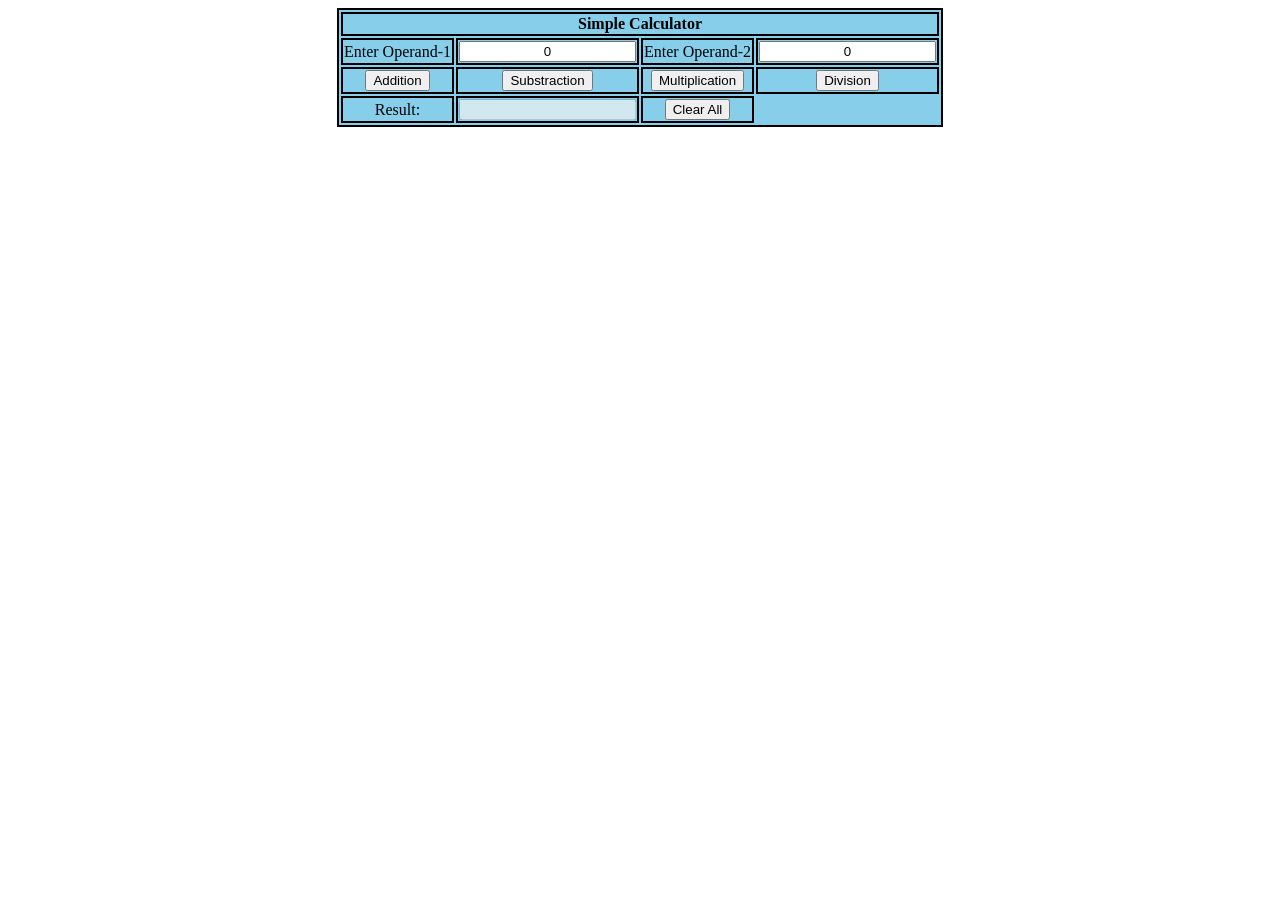
<file: Program1/index.html>
<!--Program-1: Write a JavaScript to design a simple calculator to perform the following operations: sum, product, difference and quotient.-->
<!DOCTYPE html>
<html>
<head>
	<title>Experiment-1</title>
	<style type="text/css">
		table, td, th{
			border: 2px solid;
			text-align: center;
			background-color: skyblue;
			margin: auto; 
		}
		input{
			text-align: center;
		}

	</style>
	<script type="text/javascript">
		function calc(clicked_id)
			{
			var v1=parseFloat(document.getElementById("value1").value);
			var v2=parseFloat(document.getElementById("value2").value);
			if(isNaN(v1) || isNaN(v2))
				alert("Please enter a valid number vaishnavi");
			else if(clicked_id=="add")
				document.getElementById("answer").value=v1+v2;
			else if(clicked_id=="sub")
				document.getElementById("answer").value=v1-v2;
			else if(clicked_id=="mul")
				document.getElementById("answer").value=v1*v2;
			else if(clicked_id=="div")
			{
				if(v2==0)
				{
					alert("Please Enter a Non Zero Denominator");
					location.reload();
				}
				else
					document.getElementById("answer").value=v1/v2;
			}
			}

		function cls()
		{
			value1.value="0";
			value2.value="0";
			answer.value="";
		}


	</script>
</head>
<body>
	<table> 
		<tr>
			<th colspan="4"> Simple Calculator </th>
		</tr>
		<tr>
			<td>Enter Operand-1</td>
			<td> <input type="text" id="value1" value="0"/></td>
			<td>Enter Operand-2</td>
			<td><input type="text"  id="value2" value="0"/></td>
		</tr>
		<tr> 
			<td><input type="button" value="Addition" id="add" onclick="calc(this.id)"/> </td>
			<td><input type="button" value="Substraction" id="Sub" onclick="calc(this.id)"/> </td>
			<td><input type="button" value="Multiplication" id="mul" onclick="calc(this.id)"/> </td>
			<td colspan="2"><input type="button" value="Division" id="div" onclick="calc(this.id)"/> </td>
		</tr>
		<tr>
			<td> Result: </td>
			<td> <input type="text" id="answer" value="" disabled/></td>
			<td><input type="button" value="Clear All" id="cls" onclick="cls(this.id)"/> </td>
		</tr>
	</table>
</body>
</html>
</file>
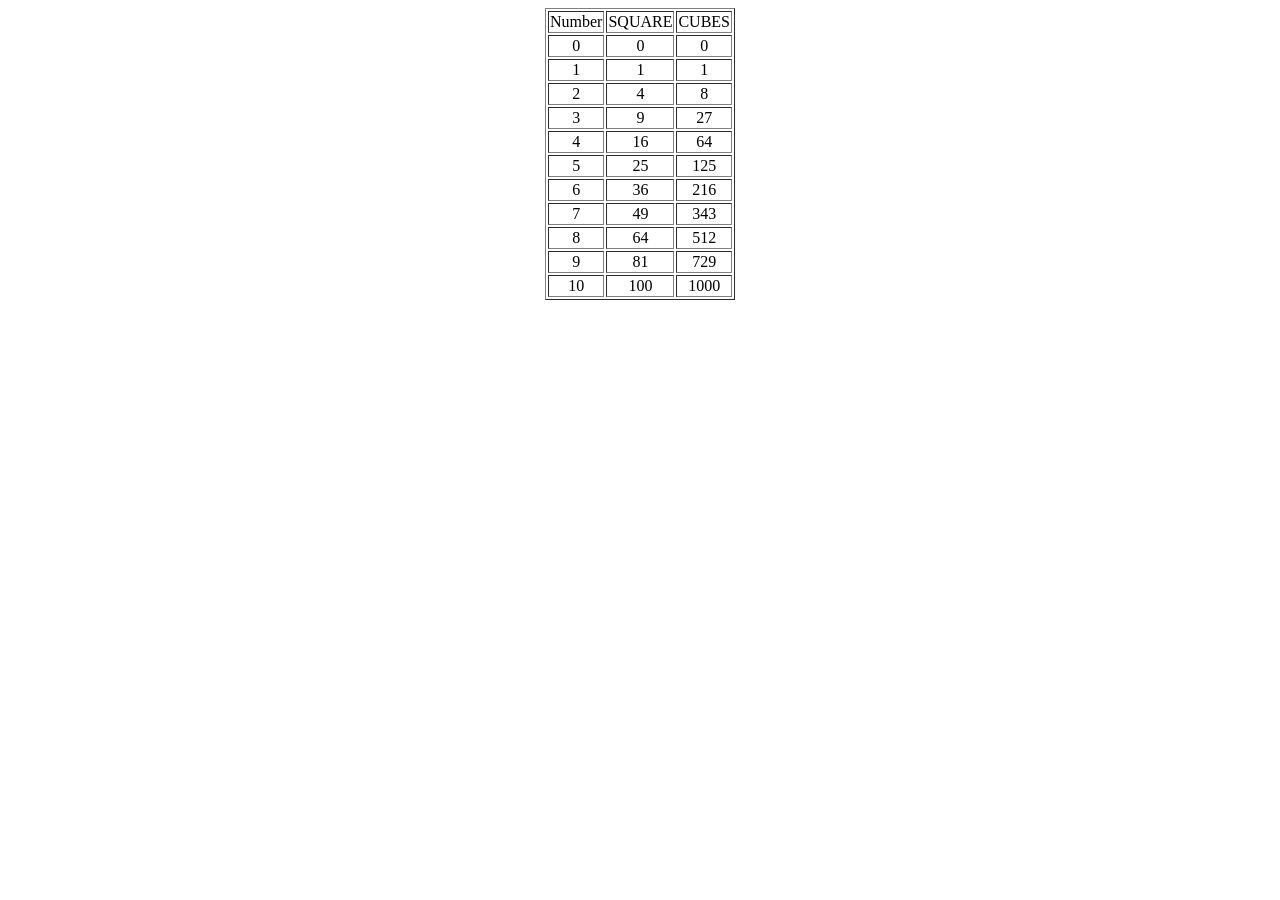
<file: Program2/index.html>
<!--Write a JavaScript that calculates the squares and cubes of the numbers from 0 to 10 and outputs HTML text that displays the resulting values in an HTML table format. -->
<!DOCTYPE html>
<html>
<head>
	<title>Squares and Cubes</title>
</head>
<body>
	<table border="1" align="center">
		<tr>
			<td>Number</td>
			<td>SQUARE</td>
			<td>CUBES</td>
		</tr>
		<script type="text/javascript">
			for(var i=0;i<=10;i++)
			{
		document.write("<tr align='center'><td>" + i + "</td><td>" + i*i +"</td><td>" + i*i*i + "</td></tr>")
			}

		</script>
	</table>
</body>
</html>
</file>
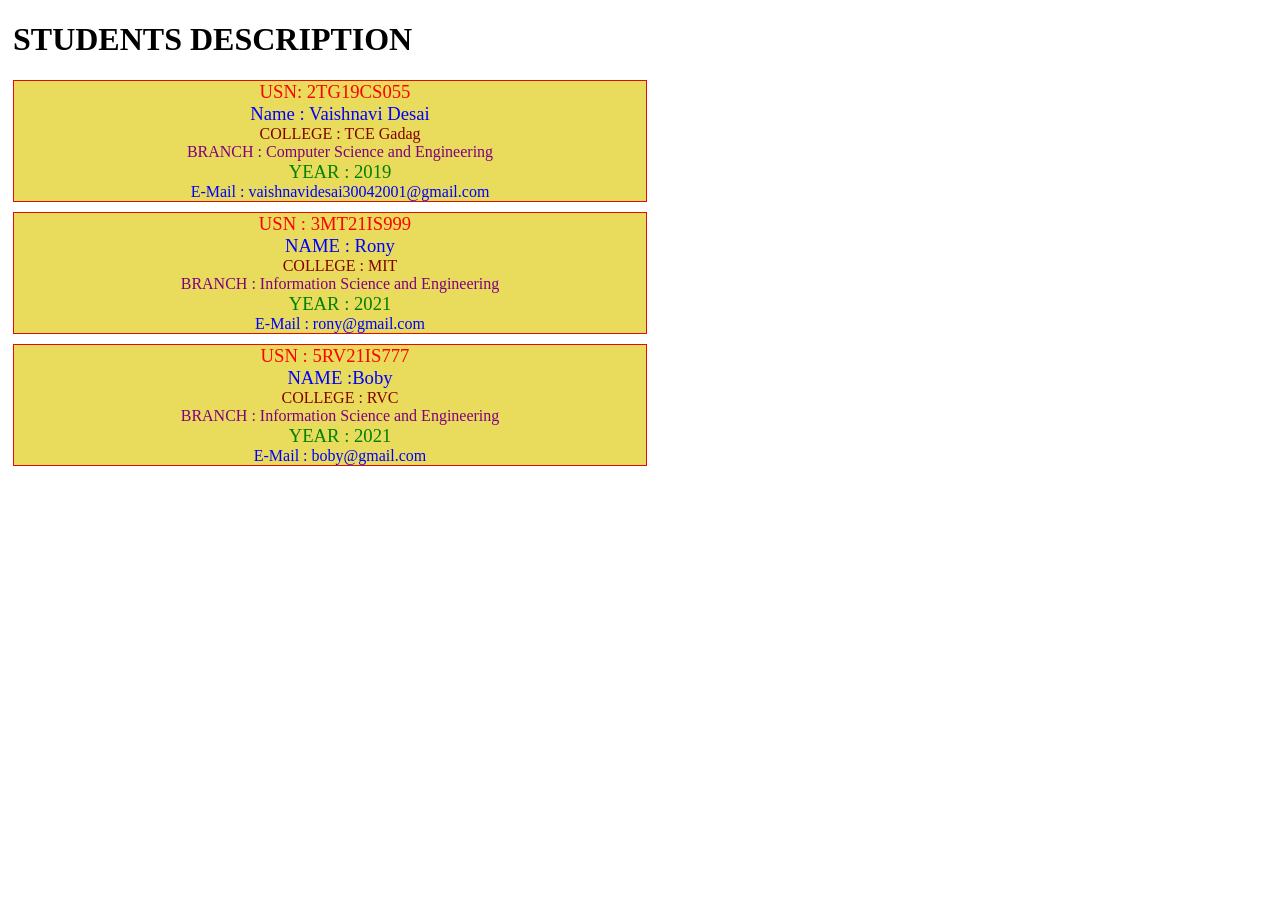
<file: Program 5/vaishnavi_program5.html>
<!DOCTYPE HTML>
 
<html>

    <head>
        <h1> STUDENTS DESCRIPTION </h1>
    </head>
    <link rel="stylesheet" href="prog5.css">

    <students>
        <student>
            <USN>USN: 2TG19CS055</USN>
            <name>Name : Vaishnavi Desai</name>
            <college>COLLEGE : TCE Gadag</college>
            <branch>BRANCH : Computer Science and Engineering</branch>
            <year>YEAR : 2019</year>
            <e-mail>E-Mail : vaishnavidesai30042001@gmail.com</e-mail>
        </student>
        <student>
            <USN>USN : 3MT21IS999 </USN>
            <name>NAME : Rony </name>
            <college>COLLEGE : MIT</college>
            <branch>BRANCH : Information Science and Engineering</branch>
            <year>YEAR : 2021</year>
            <e-mail>E-Mail : rony@gmail.com</e-mail>
        </student>
        <student>
            <USN>USN : 5RV21IS777</USN>
            <name>NAME :Boby</name>
            <college>COLLEGE : RVC</college>
            <branch>BRANCH : Information Science and Engineering</branch>
            <year>YEAR : 2021</year>
            <e-mail>E-Mail : boby@gmail.com</e-mail>
        </student>
    </students>
</html>
</file>
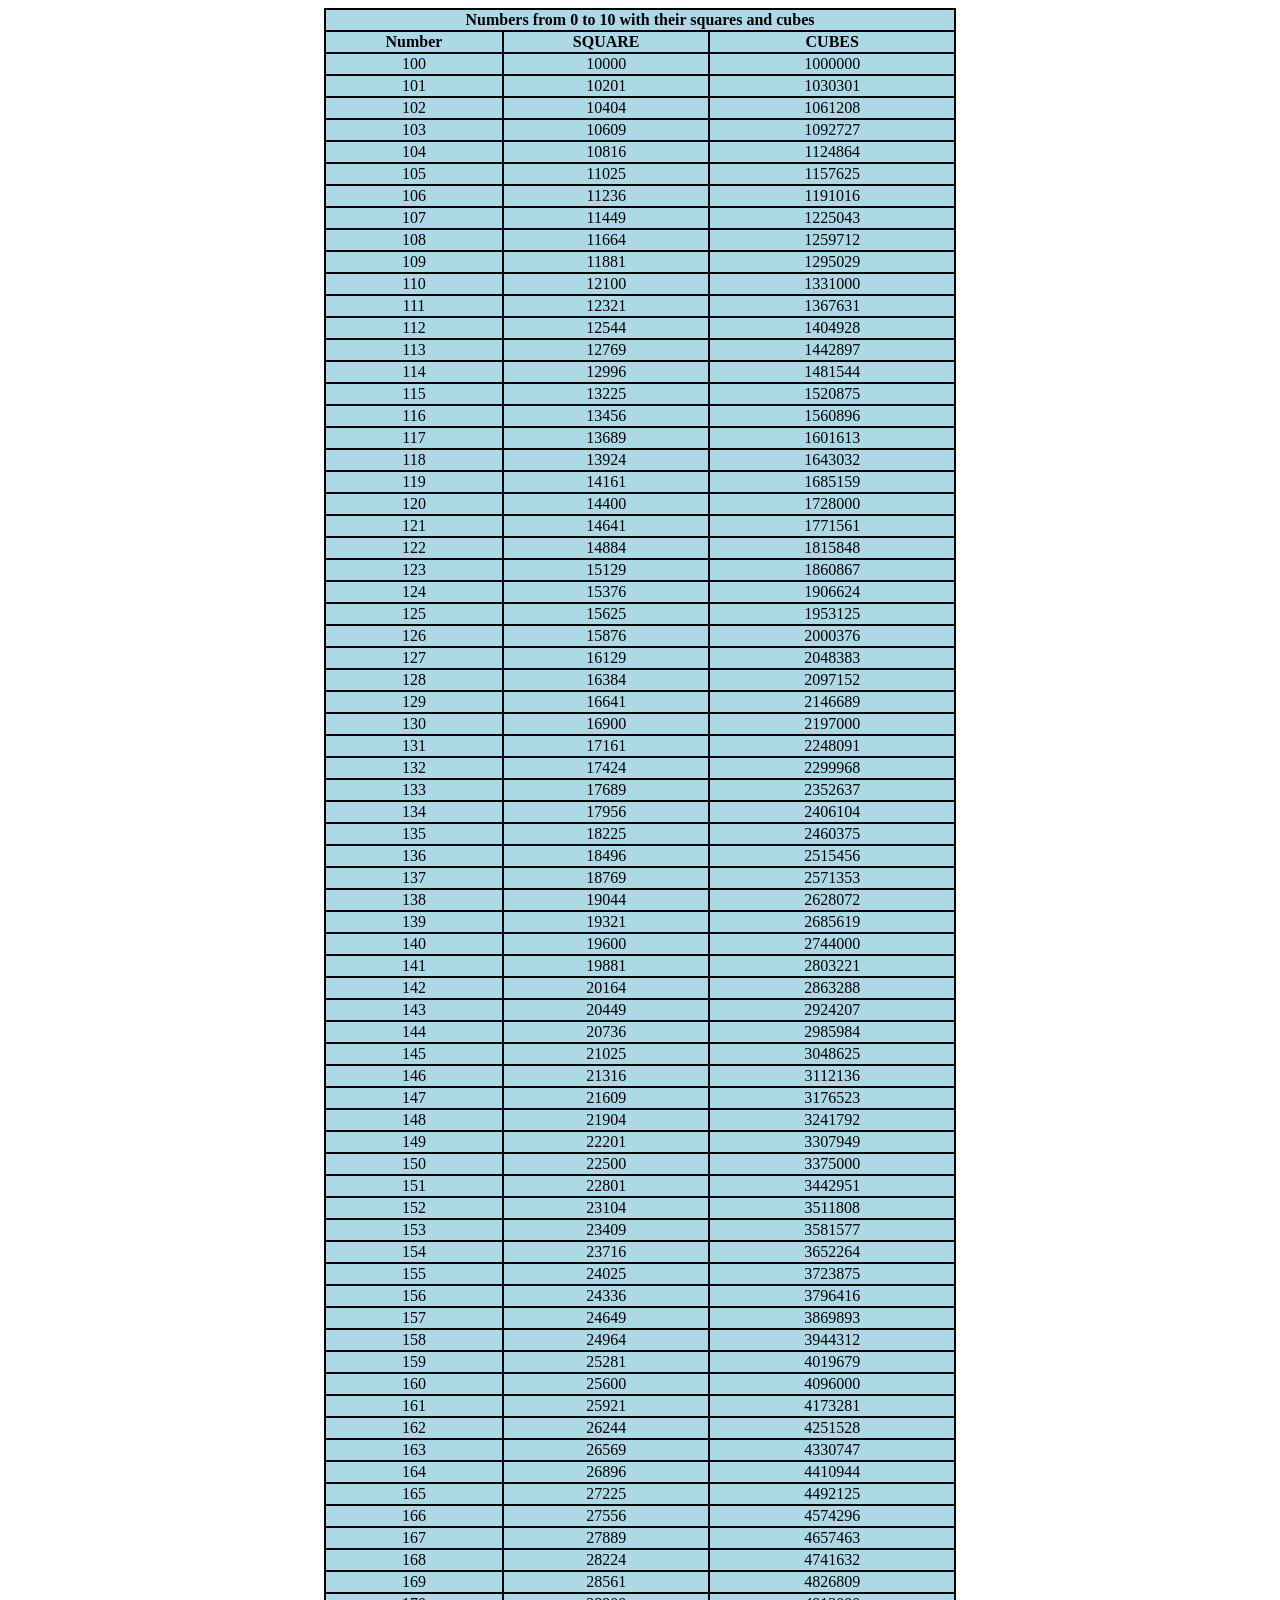
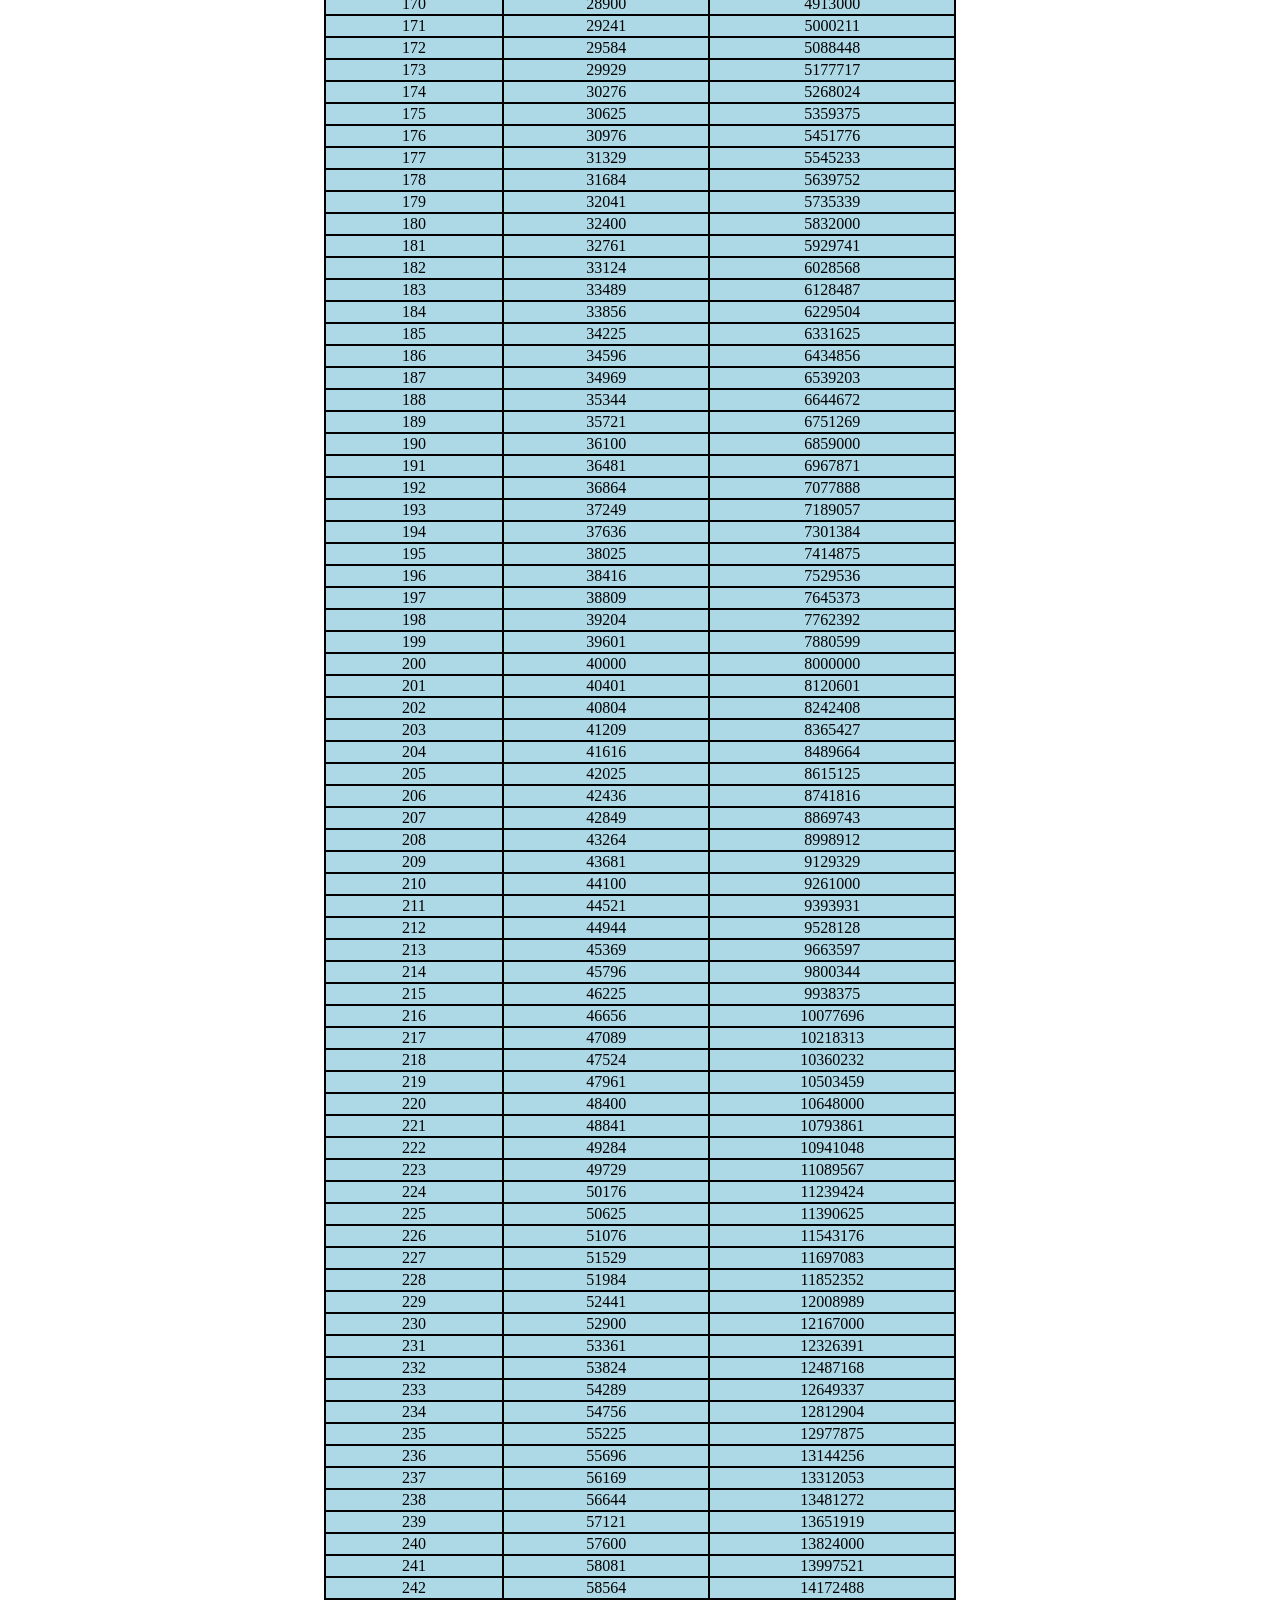
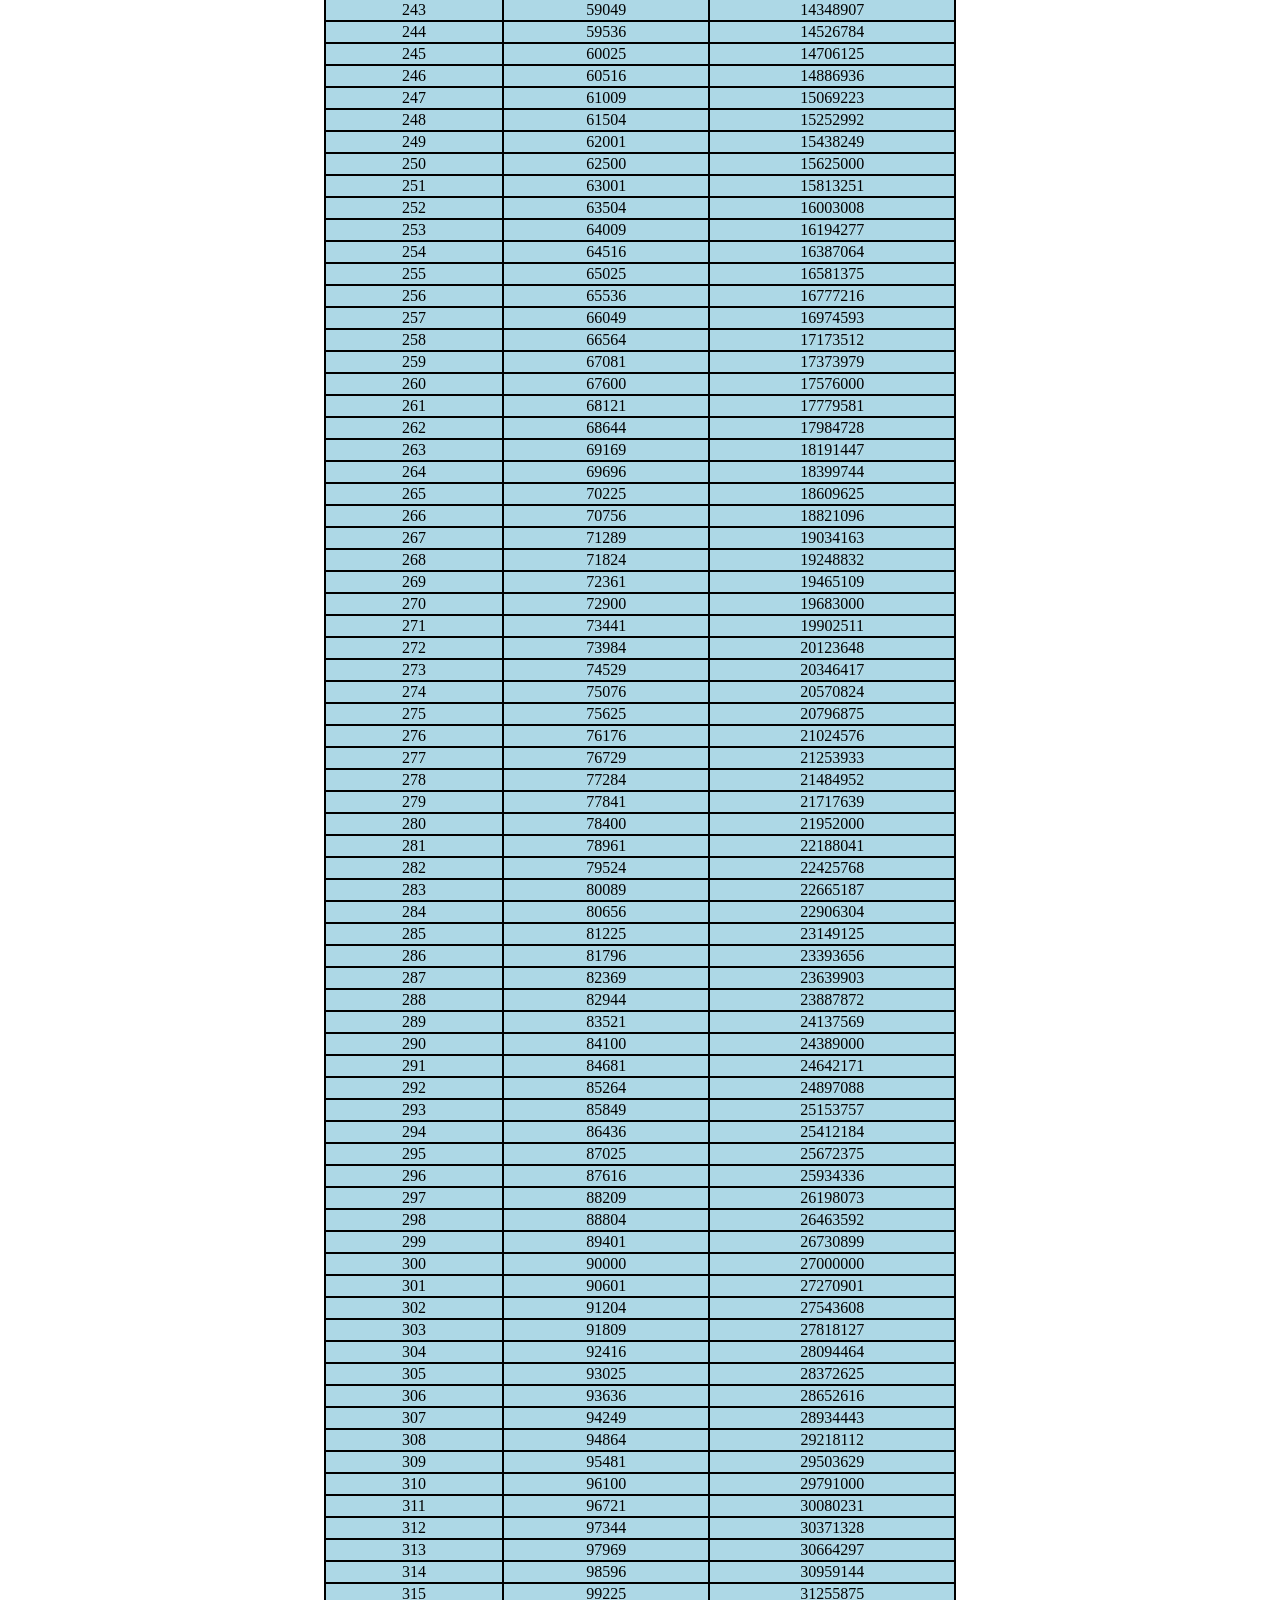
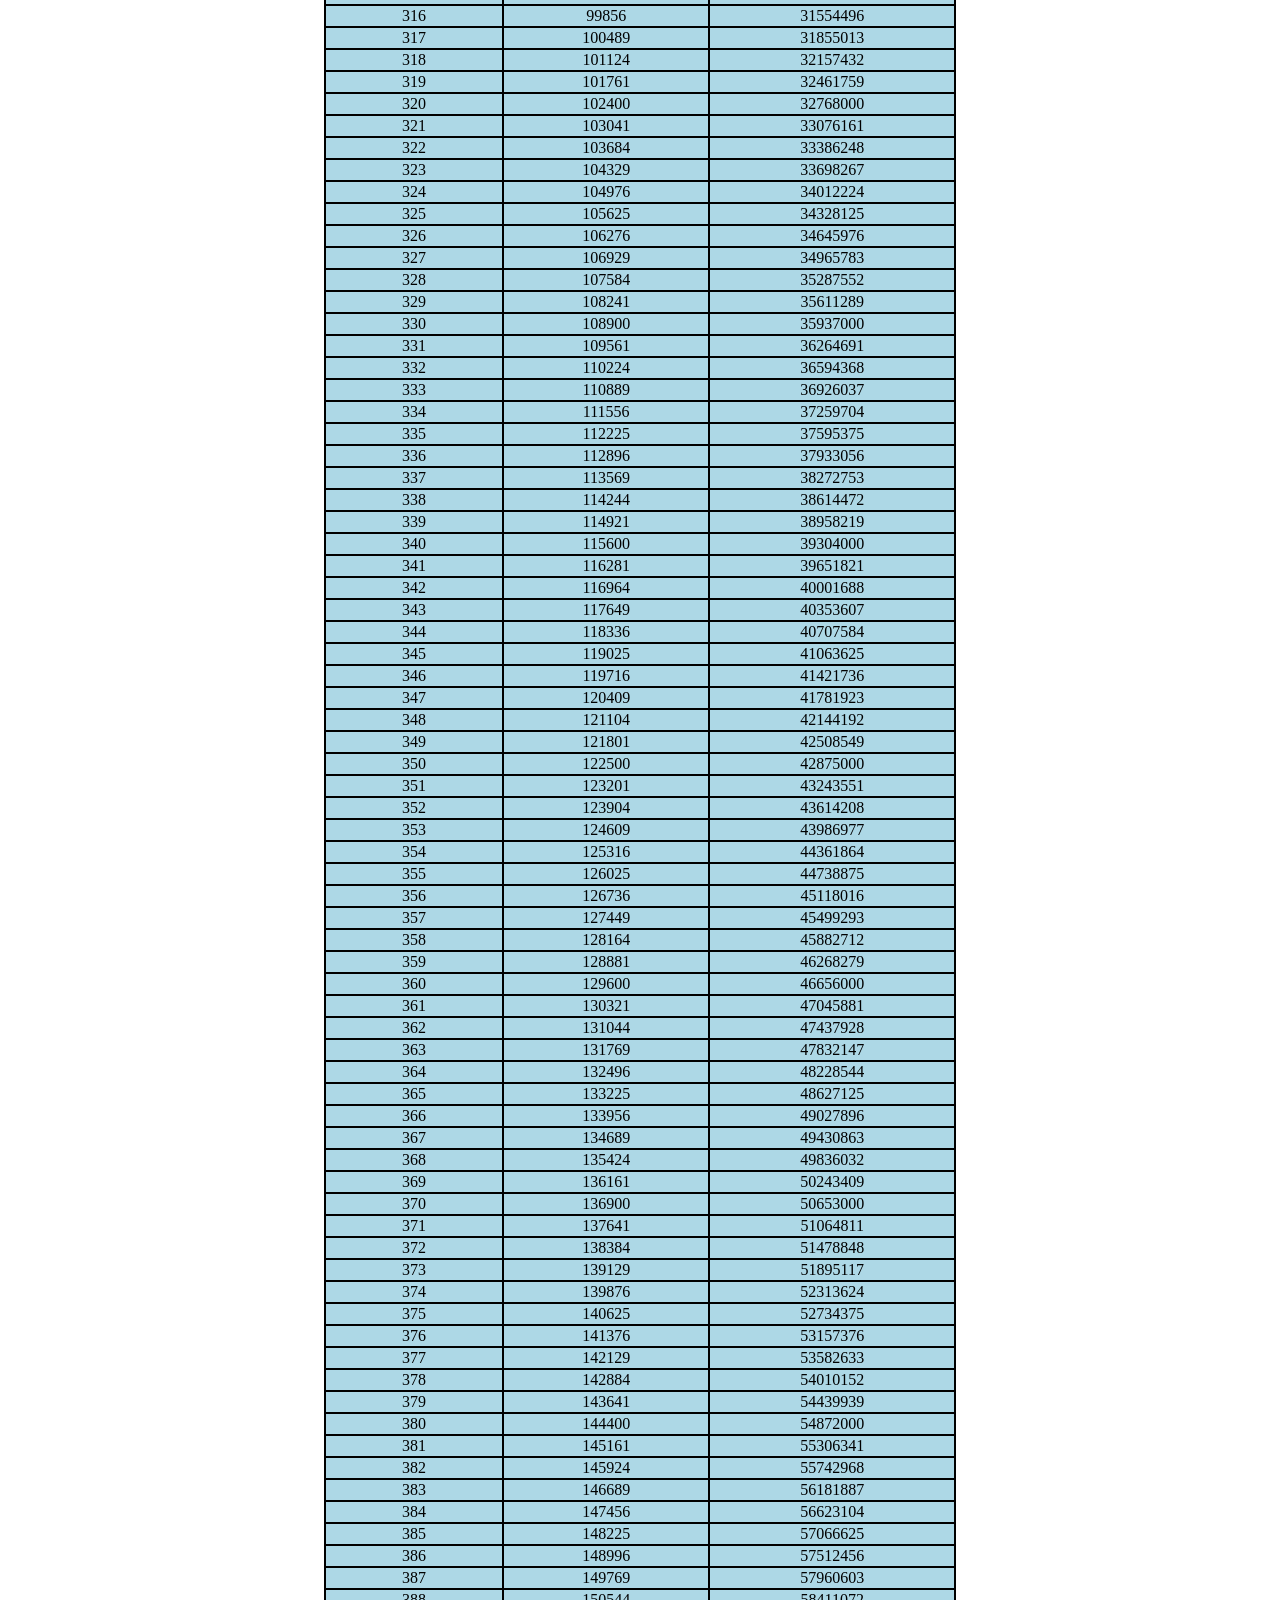
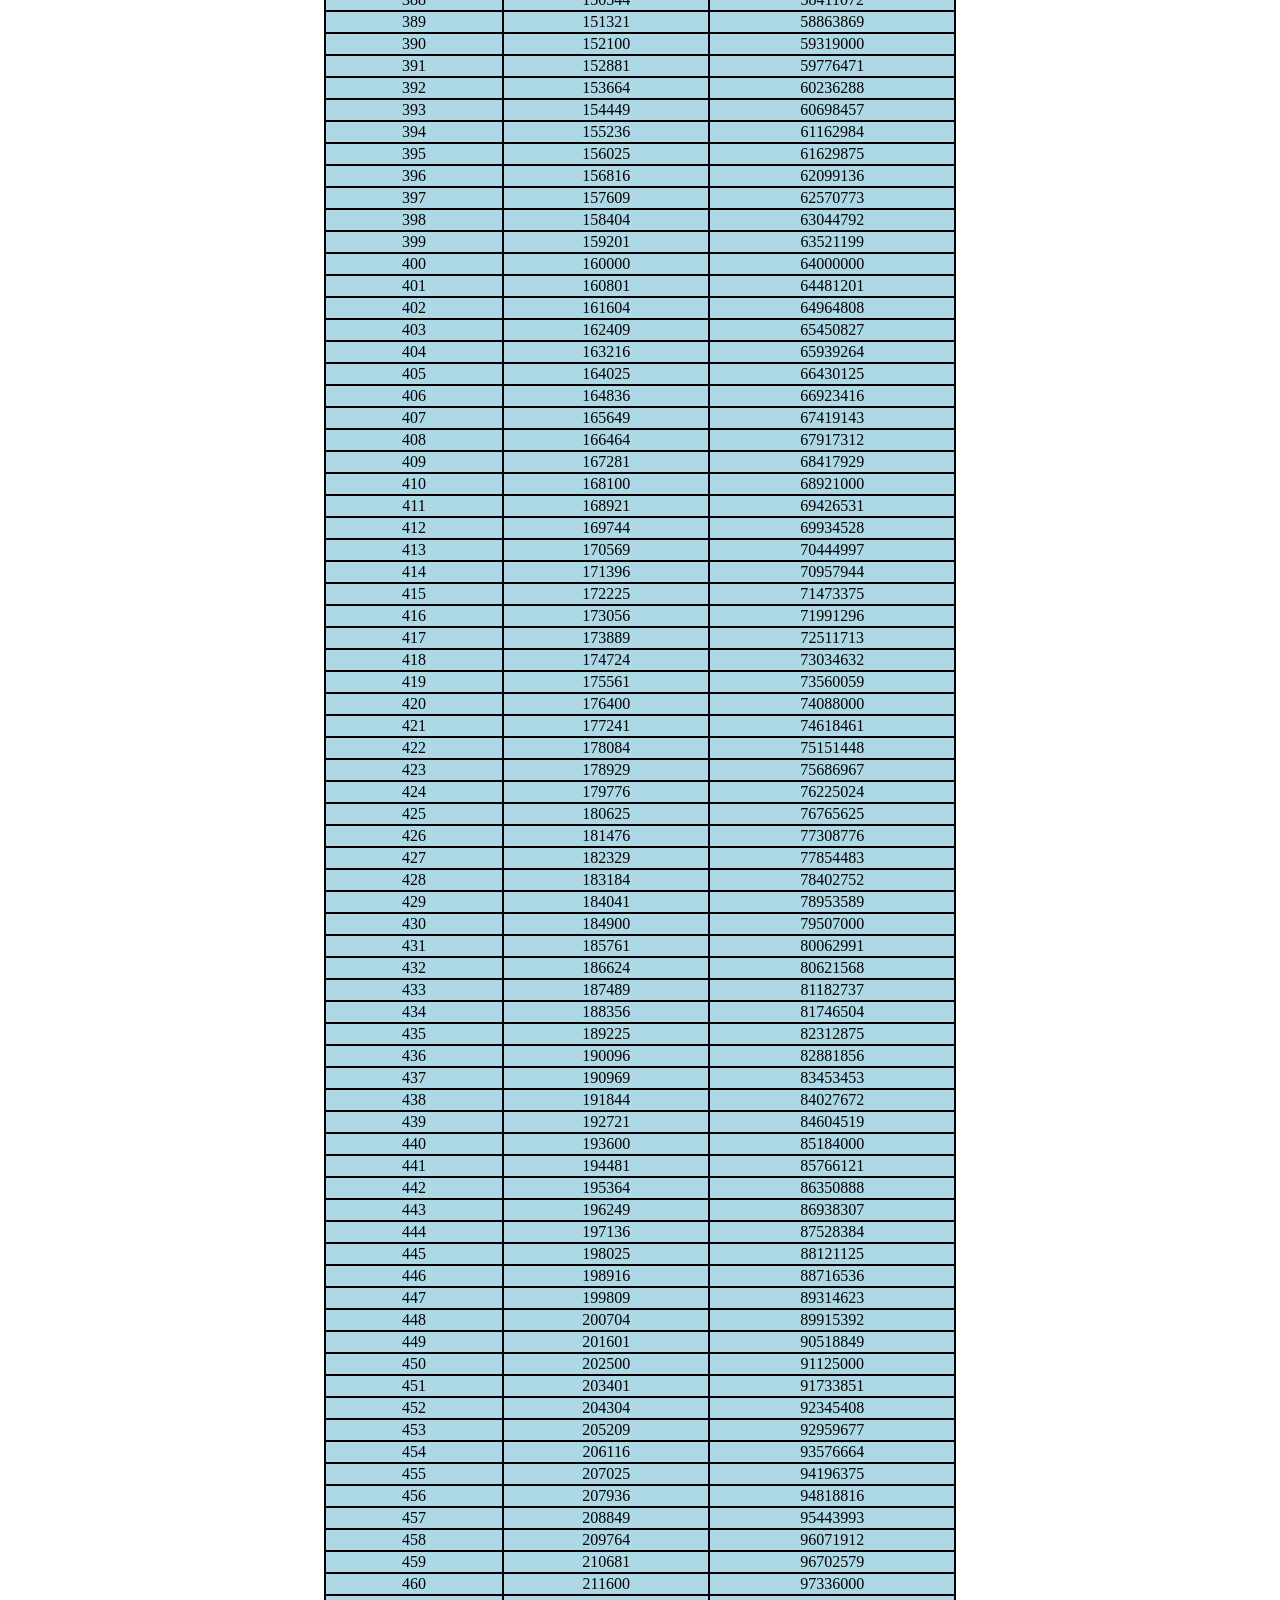
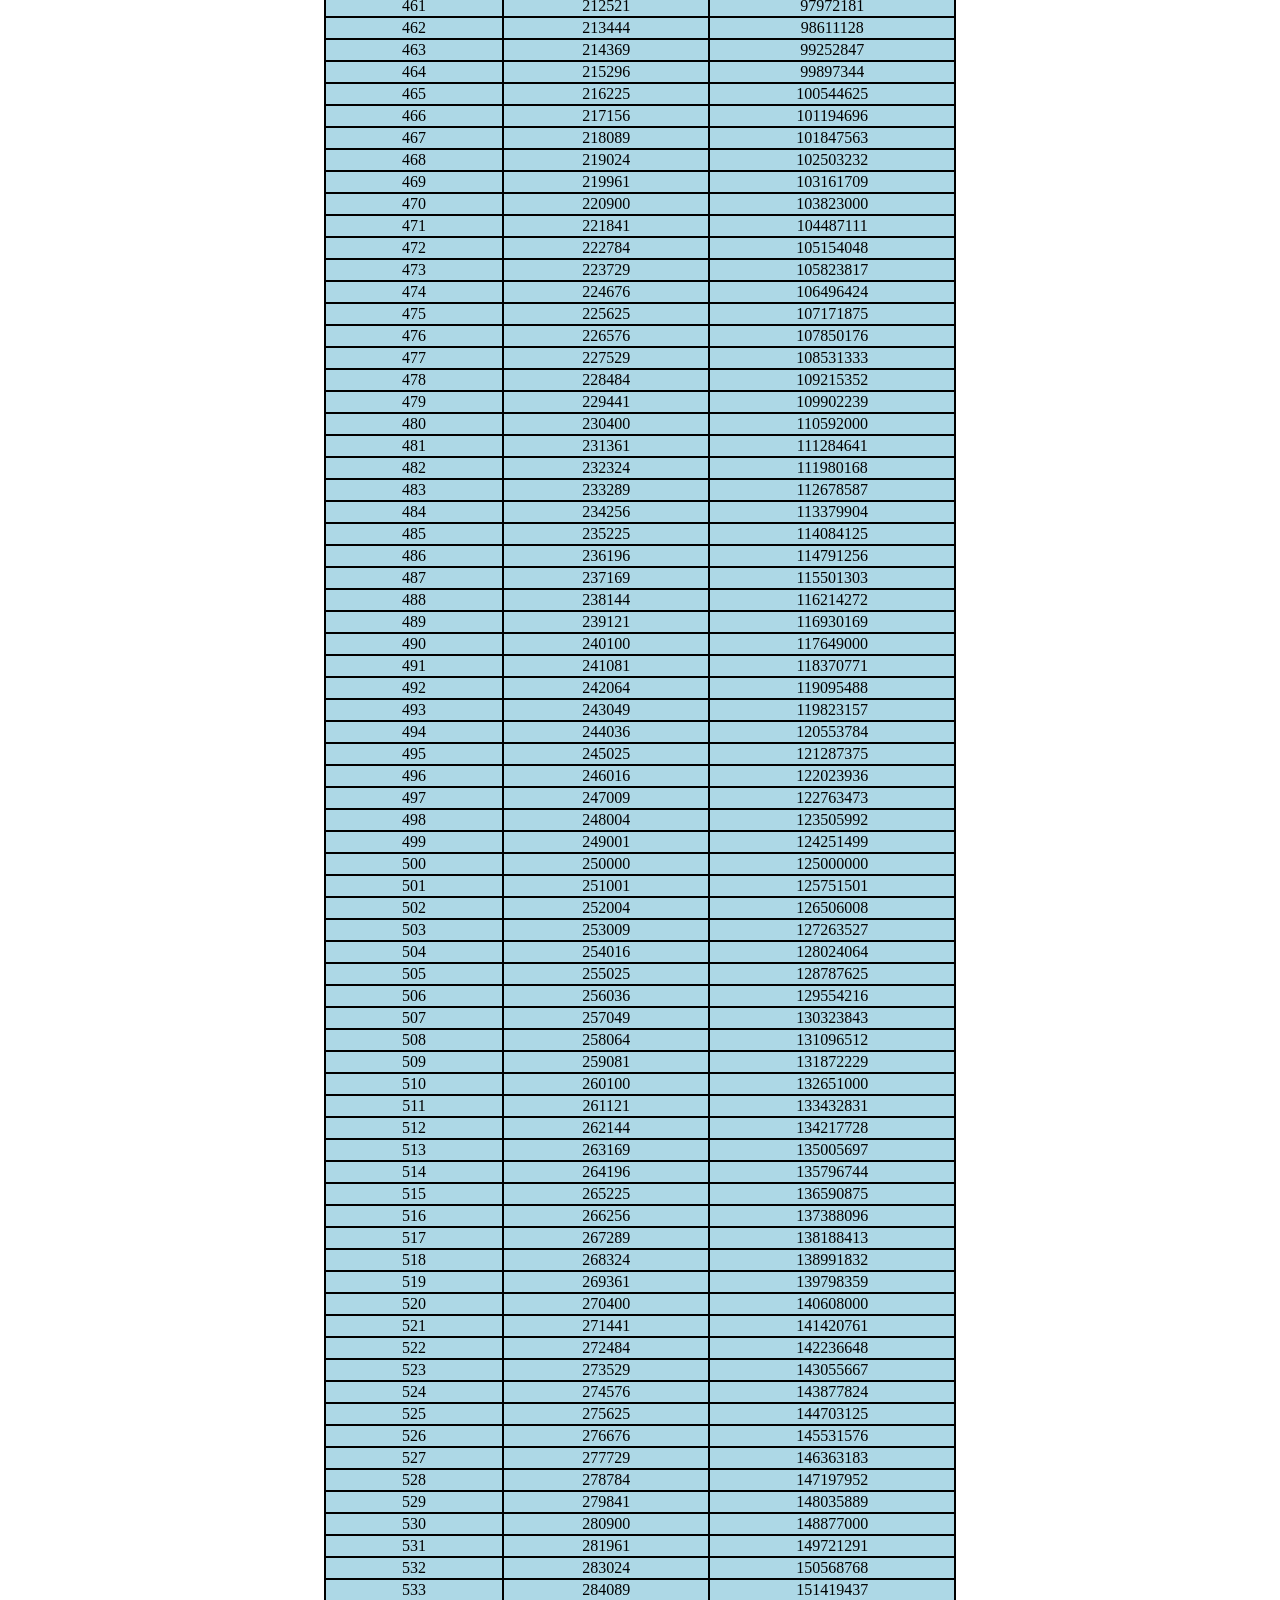
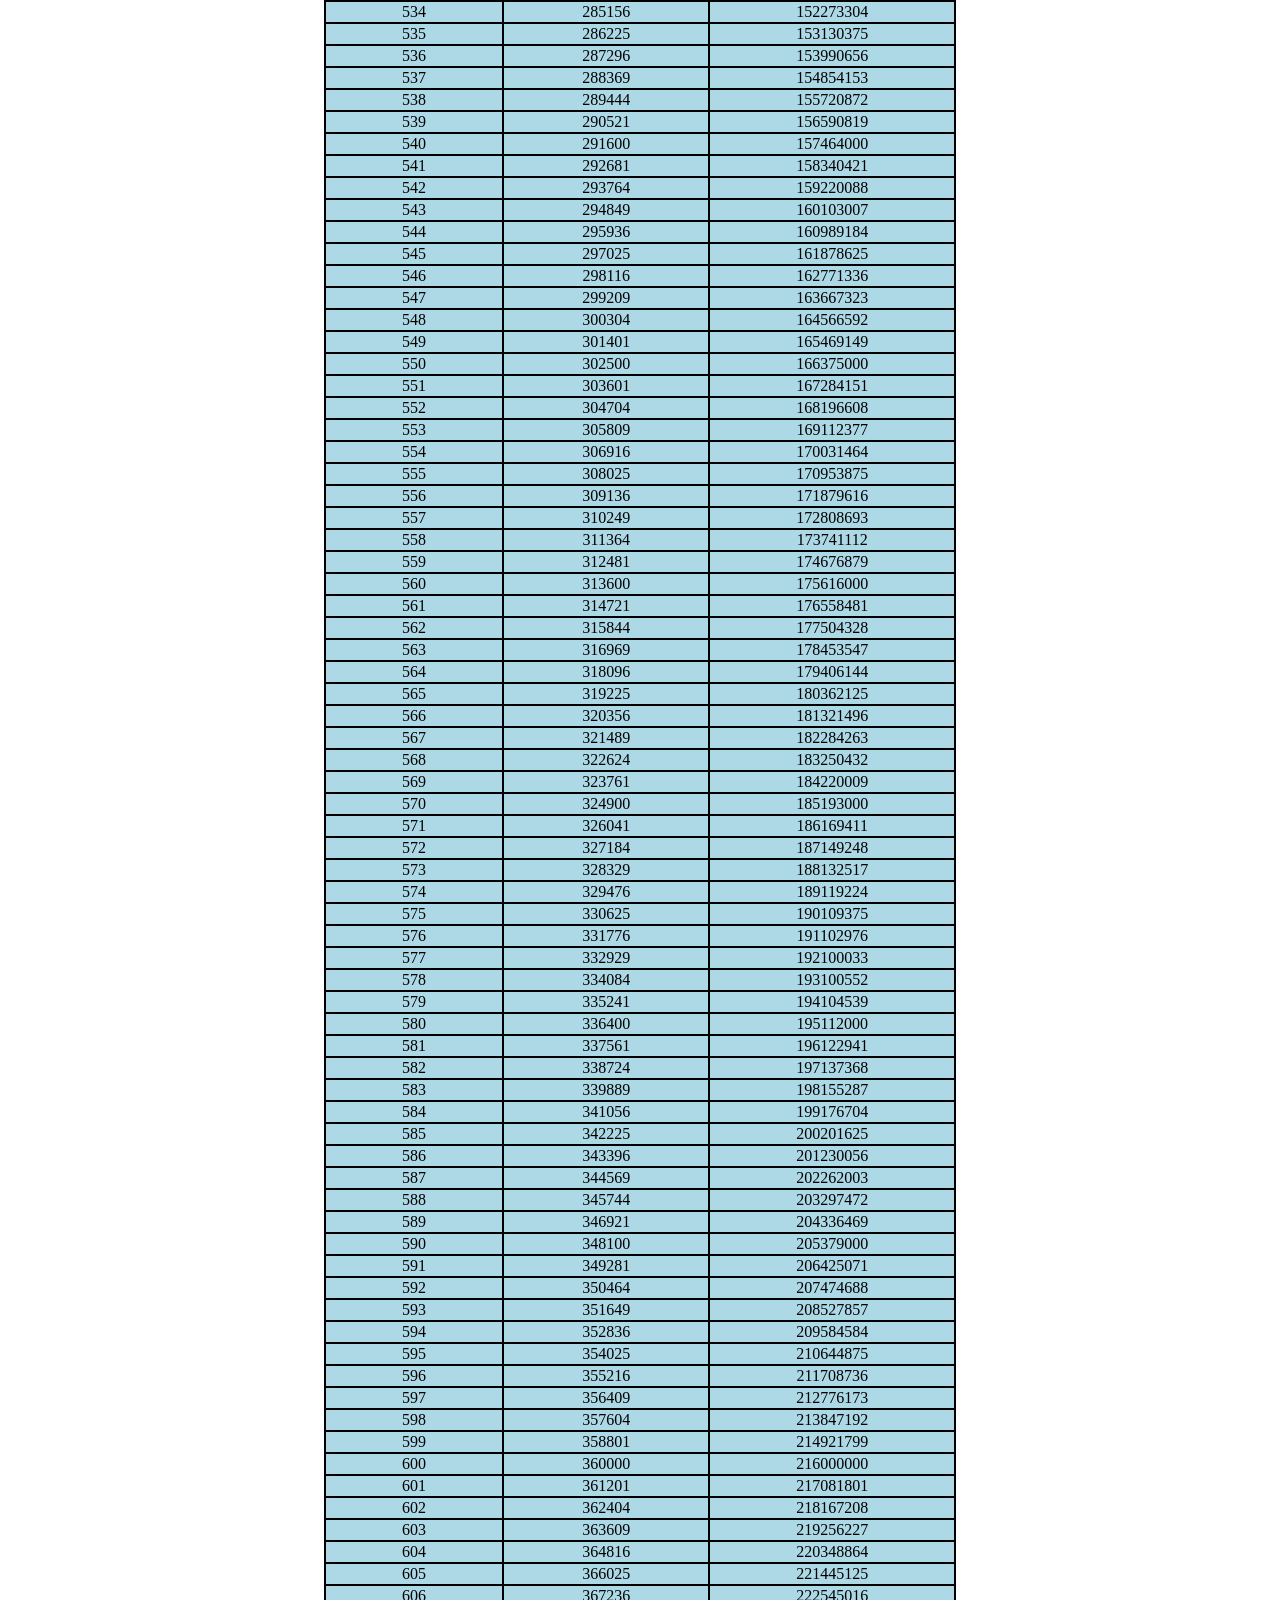
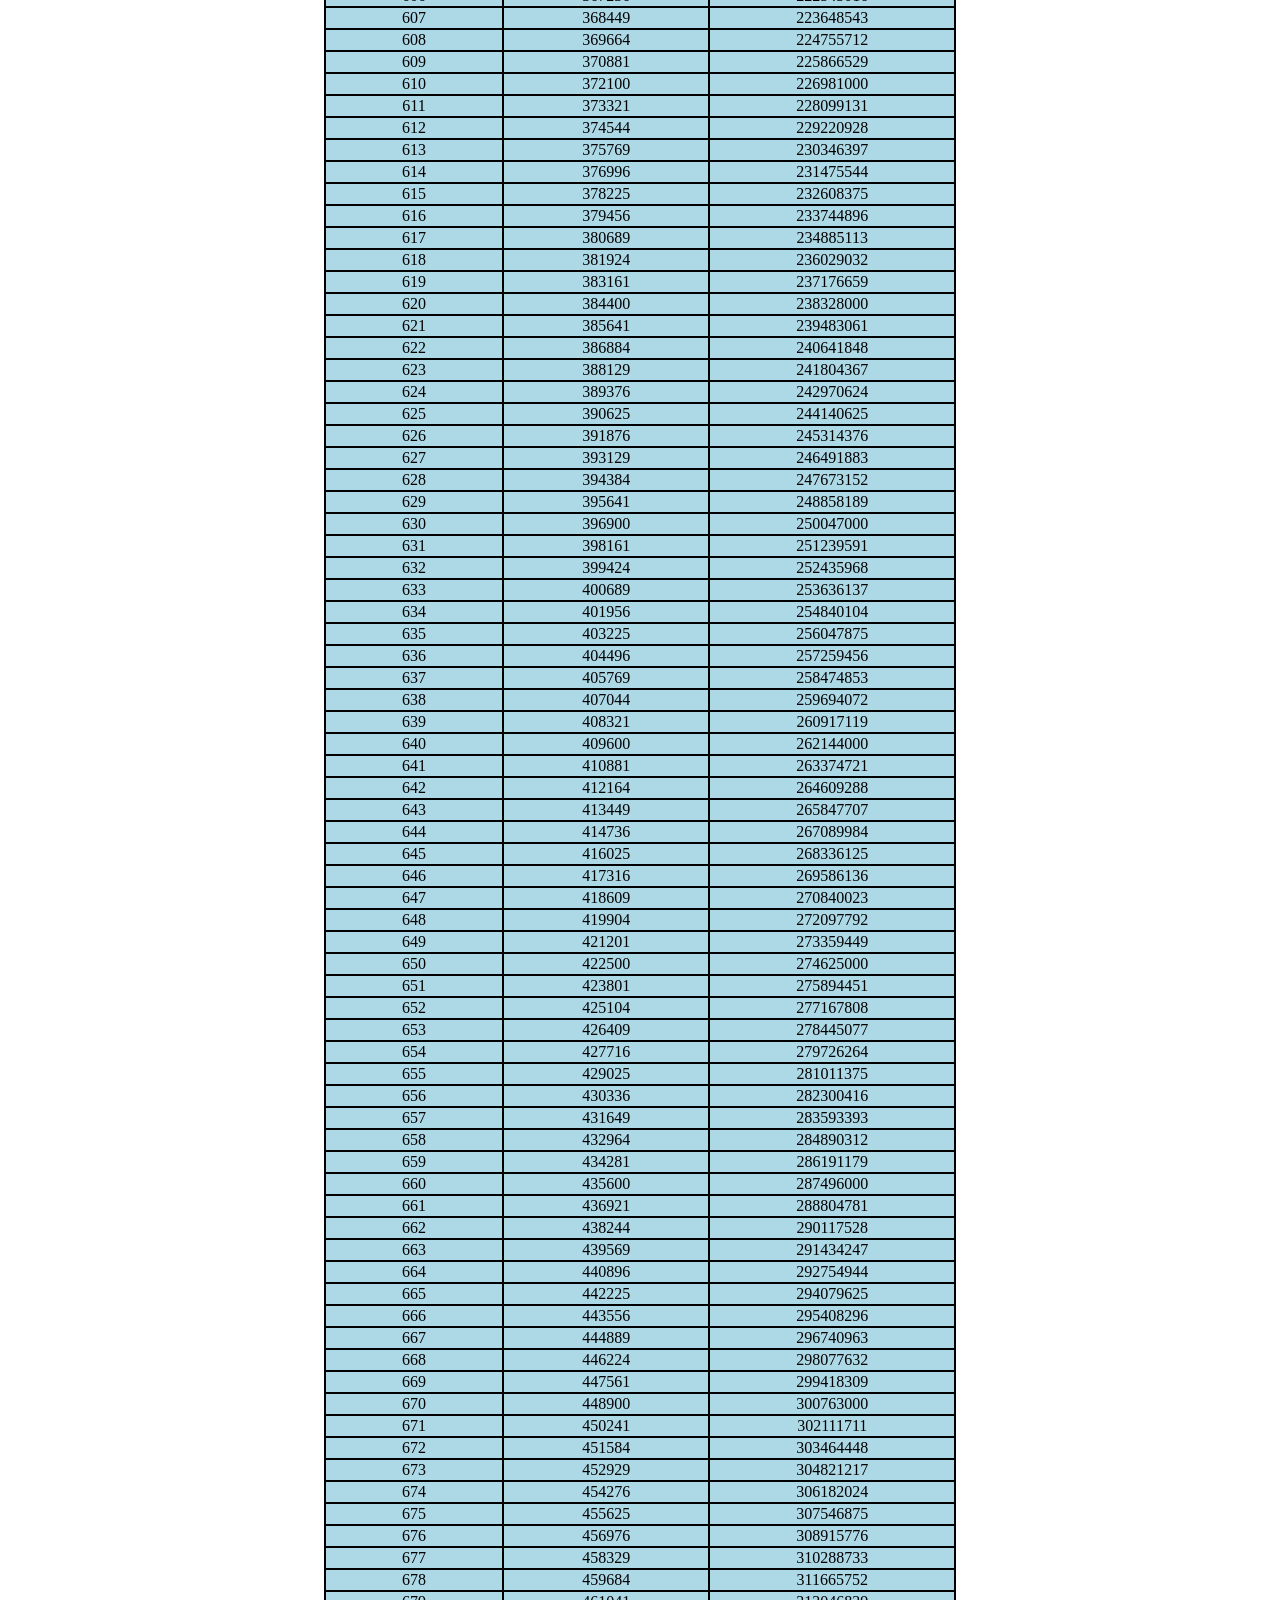
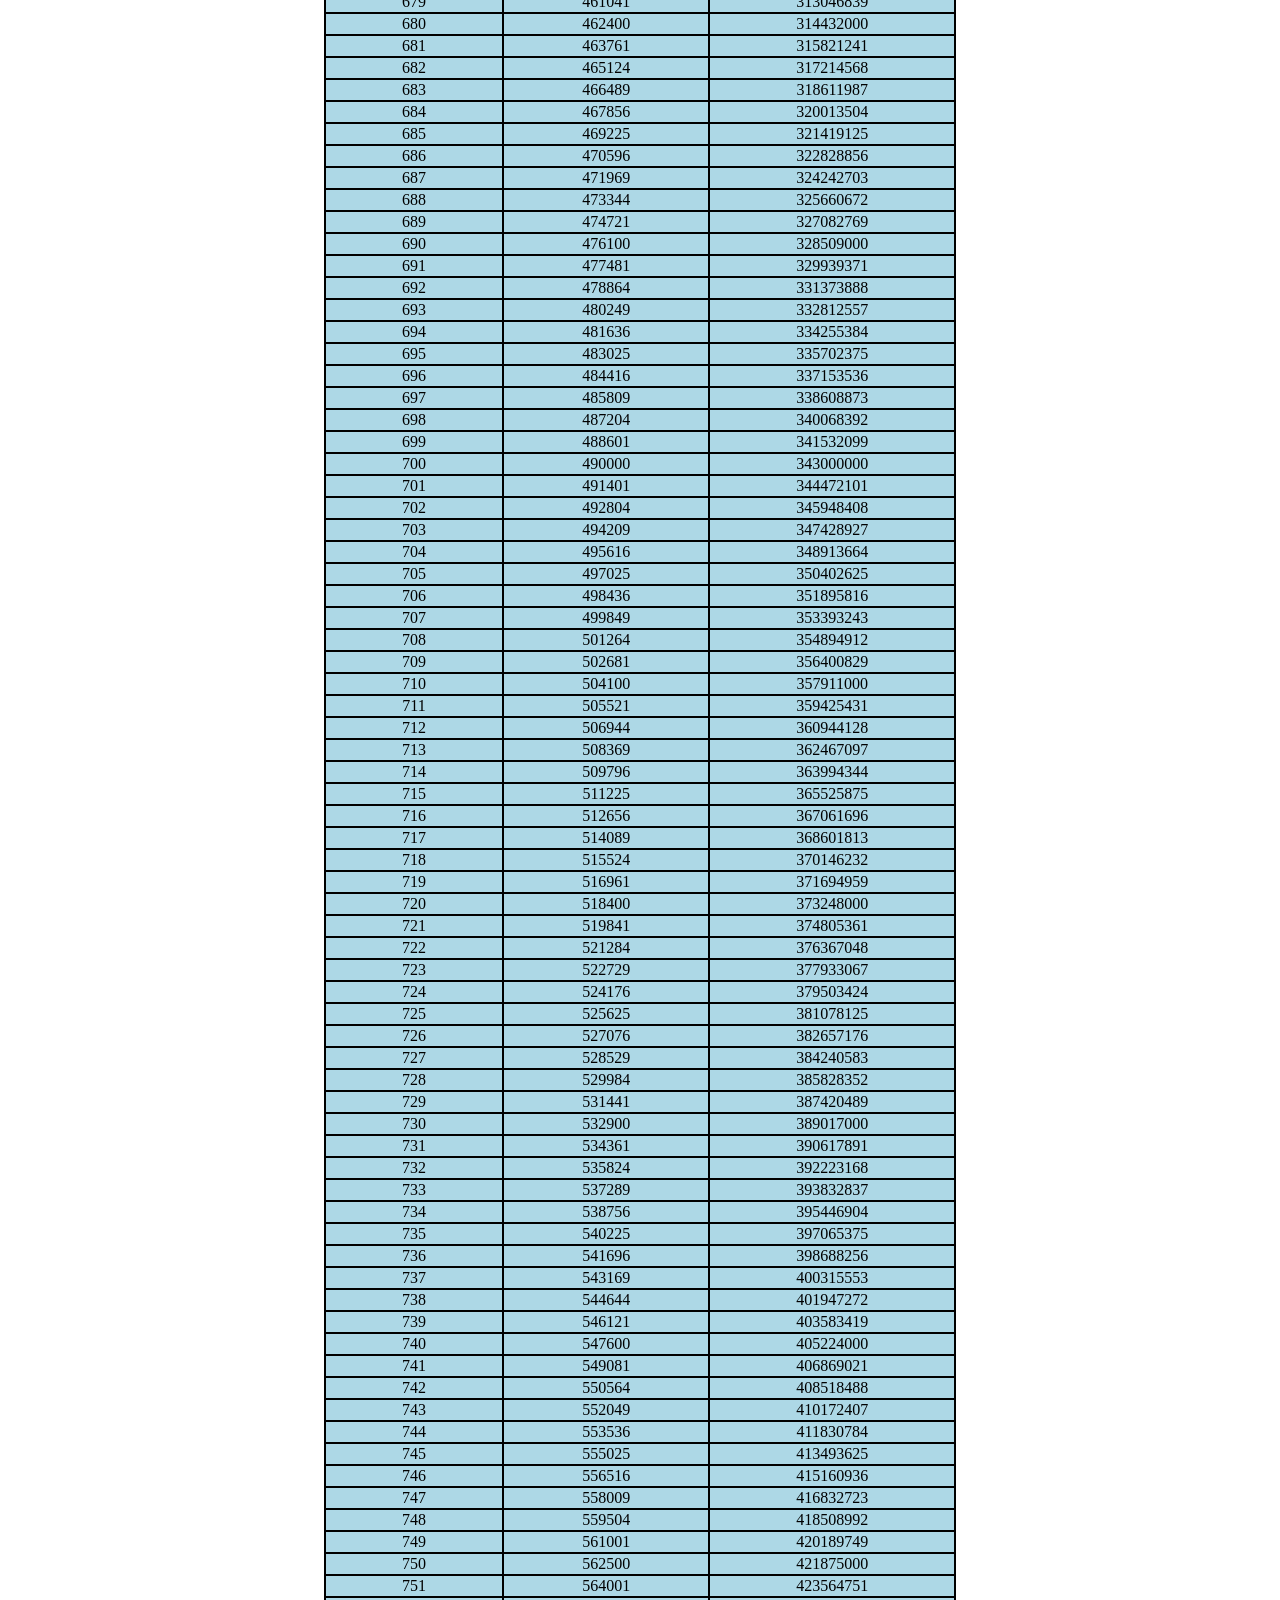
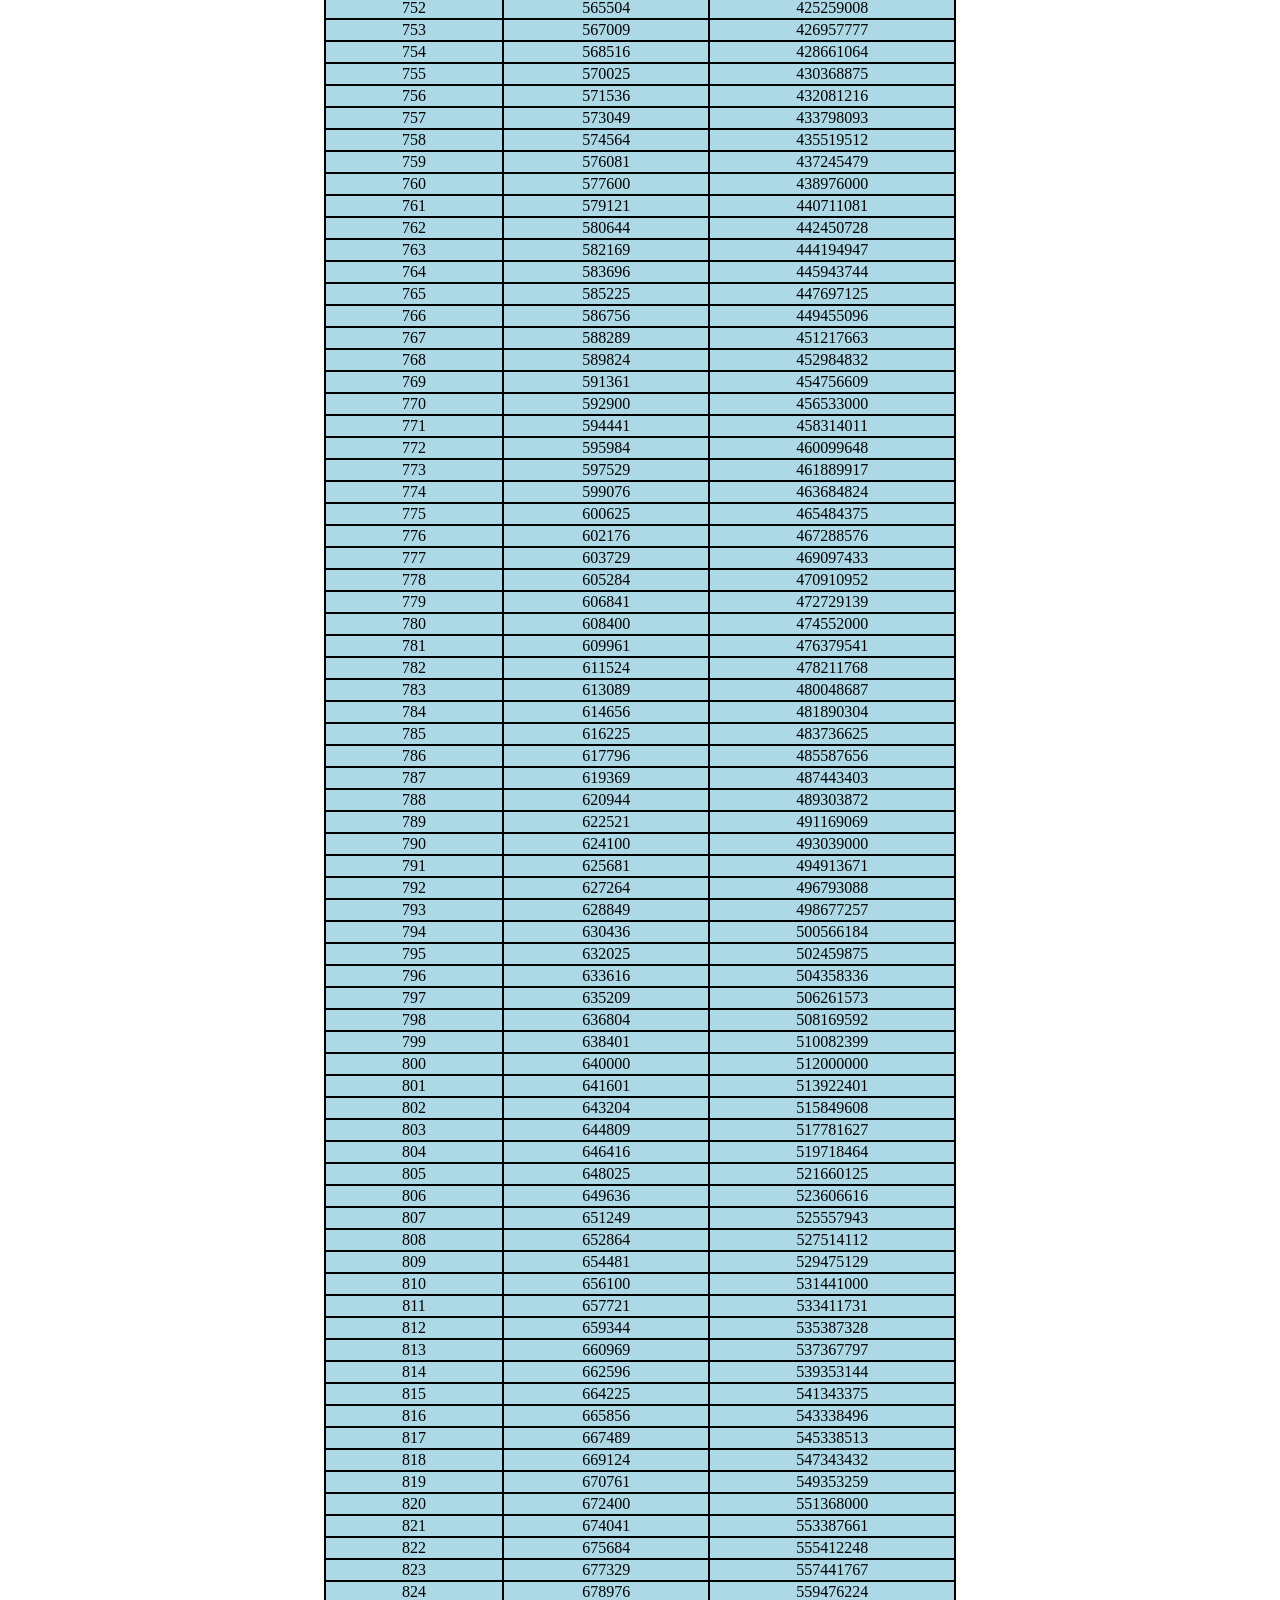
<file: Program2/vaishnavi-program2/challenge2.html>
<!--Write a JavaScript that calculates the squares and cubes of the numbers from 0 to 10 and outputs HTML text that displays the resulting values in an HTML table format. -->
<!DOCTYPE html>
<html>
<head>
	<title>Squares and Cubes</title>
	<style> 
	table,td,th{ 
		border:2px solid black;
	}
	h4{
		color:blueviolet;
	}
	table{
		width: 50%;
		background-color: lightblue;
		border-collapse: collapse;
	}
	</style>
</head>
<body>
	<table border="1" align="center">
		<th colspan="3">Numbers from 0 to 10 with their squares and cubes </th>
		<tr>	
			<th>Number</th>
			<th>SQUARE</th>
			<th>CUBES</th>
		</tr>
		<script type="text/javascript">
		
			for(var i=100;i<=1000;i++)
			{
		document.write("<tr align='center'> <td>" + i + "</td><td>" + i*i +"</td><td>" + i*i*i + "</td></tr>")
			}

		</script>
	</table>
	<h4 align="center"> Assignment 2 challenge completed</h4>
</body>
</html>
</file>
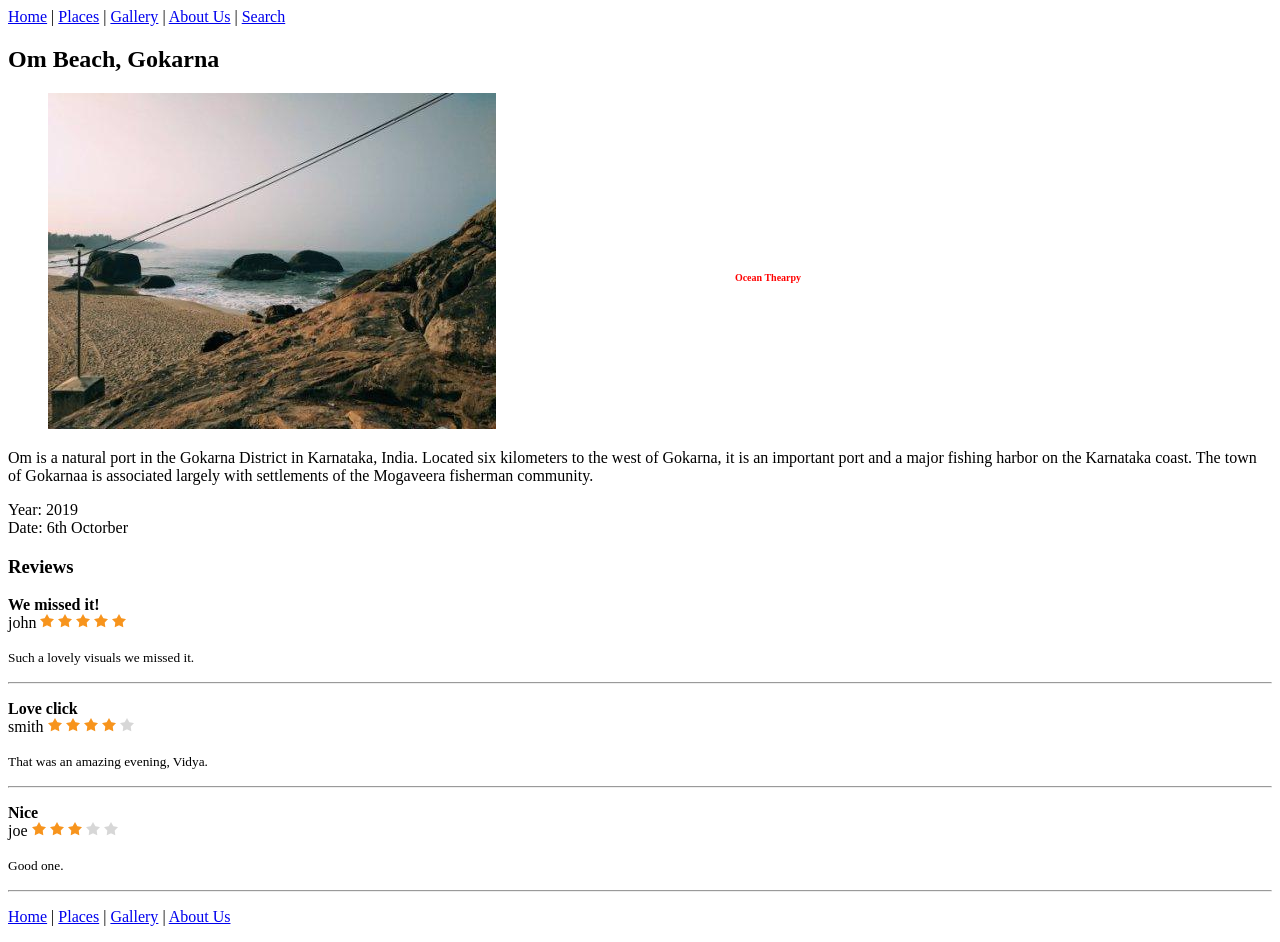
<file: Program3/vaishnavi/vaishnavi_challenge3.html>
<!DOCTYPE HTML>
<html>

<head>
    <title>Photo Rating</title>
</head>
   <style>
        h1 
        {
            position: absolute;
            top: 30%;
            left: 60%;
            transform: translate(-50%, -50%);}
    </style>
<body>

    <header>
        <a href="#home">Home</a> | <a href="#">Places</a> | <a href="#last">Gallery</a> | <a href="#">About Us</a> | <a href="#">Search</a>
    </header>

    <h2>Om Beach, Gokarna</h2>
        <figure>
            <a href="images/or2.jpg"><img src="images/or2.jpg" alt="Om Beach, Gokarna" title="Sunset at Om Beach, Gokarna."></a>
        </figure>
     
	<article>
            <p>Om is a natural port in the Gokarna District in Karnataka, India. Located  six kilometers to the west of Gokarna, it is an important port and a major fishing harbor on the Karnataka coast. The town of Gokarnaa is associated largely with settlements of the Mogaveera fisherman community.</p>
            
      </article>
        
        <section>
            Year: 2019 <br>
            Date: 6th Octorber <br>      
        </section>

<div>
                            <h3>Reviews</h3>
                            <p><strong>We missed it!</strong> <br> john
                            <img src="images/star-orange.png">
                                <img src="images/star-orange.png">
                                    <img src="images/star-orange.png">
                                        <img src="images/star-orange.png">
                                            <img src="images/star-orange.png"></p>
                                                
                                                <p><small>Such a lovely visuals we missed it. </small></p>
                                                </div>
                        <hr>
                        
                        <p><strong>Love click</strong> <br> smith
                            <img src="images/star-orange.png">
                                <img src="images/star-orange.png">
                                    <img src="images/star-orange.png">
                                        <img src="images/star-orange.png">
                                            <img src="images/star-white.png"></p>
                                                
                                                <p><small>That was an amazing evening, Vidya.</small></p>
                                                </div>
                        <hr>

                        <div>
                            <p><strong>Nice </strong> <br> joe
                            <img src="images/star-orange.png">
                                <img src="images/star-orange.png">
                                    <img src="images/star-orange.png">
                                        <img src="images/star-white.png">
                                            <img src="images/star-white.png">
                                                </p>
                                                
                                                <p><small>Good one.</small></p>
                                                </div>
                        <hr>
                        
                        <div>
                            <p id = "last"><a href="#">Home</a> |
                            <a href="#">Places</a> |
                            <a href="#">Gallery</a> | 
                            <a href="#">About Us</a>
                            </p>
                        </div>
                        
                   
        <h1 id="demo"></h1>
        <script>
        var var1 = setInterval(inTimer, 500);
        var fs = 5;
        var ids = document.getElementById("demo");

        function inTimer() 
        {
            ids.innerHTML = 'Ocean Thearpy';
            ids.setAttribute('style', "font-size: " + fs + "px; color: red");
            fs += 5;
            if (fs >= 50) 
            {
                clearInterval(var1);
                var2 = setInterval(deTimer, 100);
            }
        }

        function deTimer() 
        {
            fs -= 5;
            ids.innerHTML = 'Ocean Thearpy';
            ids.setAttribute('style', "font-size: " + fs + "px; color: blue");
            if (fs === 5) 
            {
                clearInterval(var2);
                var1 = setInterval(inTimer, 100);
            }
        }

    </script>

</body>

</html>
</file>
<file: Program 5/prog5.css>
student {
    background-color: rgb(233, 219, 92);
    margin-left: 5px;
    text-align: center;
    border: 1.5px solid rgb(230, 10, 10);
    height: 100%;
    width: 50%;
    display: block;
    margin-top: 10px;
    color: Navy;
}
USN {
    display: block;
    margin-left: 10px;
    font-size: 14pt;
    color: Red;
}

name {
    display: block;
    margin-left: 20px;
    font-size: 14pt;
    color: Blue;
}

college {
    display: block;
    margin-left: 20px;
    font-size: 12pt;
    color: Maroon;
}

branch {
    display: block;
    margin-left: 20px;
    font-size: 12pt;
    color: Purple;
}

year {
    display: block;
    margin-left: 20px;
    font-size: 14pt;
    color: Green;
}

e-mail {
    display: block;
    margin-left: 20px;
    font-size: 12pt;
    color: Blue;
}
h1{
    margin-left: 5px;
}
</file>
